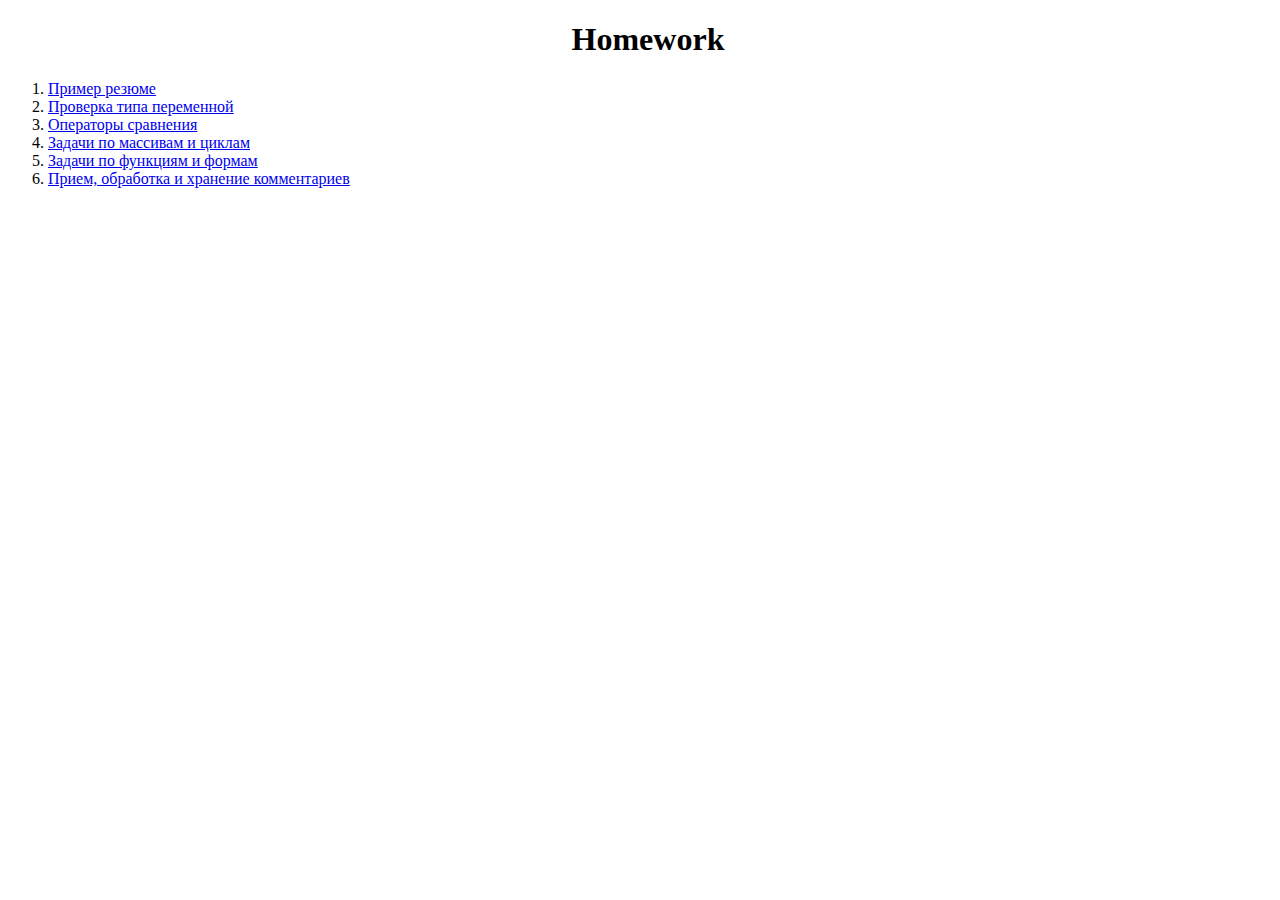
<file: index.html>
<!DOCTYPE html>
<html lang="en">
<head>
    <meta charset="UTF-8">
    <link rel="stylesheet" href="css/style.css">
    <title>Homework</title>
</head>
<body>
    <h1>Homework</h1>
    <ol>
        <li><a href="homework/resume.html" target="_blank" >Пример резюме</a></li>
        <li><a href="homework/check_variable.html" target="_blank">Проверка типа переменной</a></li>
        <li><a href="homework/comparison_operators/index.php" target="_blank">Операторы сравнения</a></li>
        <li><a href="arrays_loops_tasks/index.html" target="_blank">Задачи по массивам и циклам</a></li>
        <li><a href="functions_forms_tasks/index.html" target="_blank">Задачи по функциям и формам</a></li>
        <li><a href="comments/index.php" target="_blank">Прием, обработка и хранение комментариев</a></li>
    </ol>
</body>
</html>
</file>
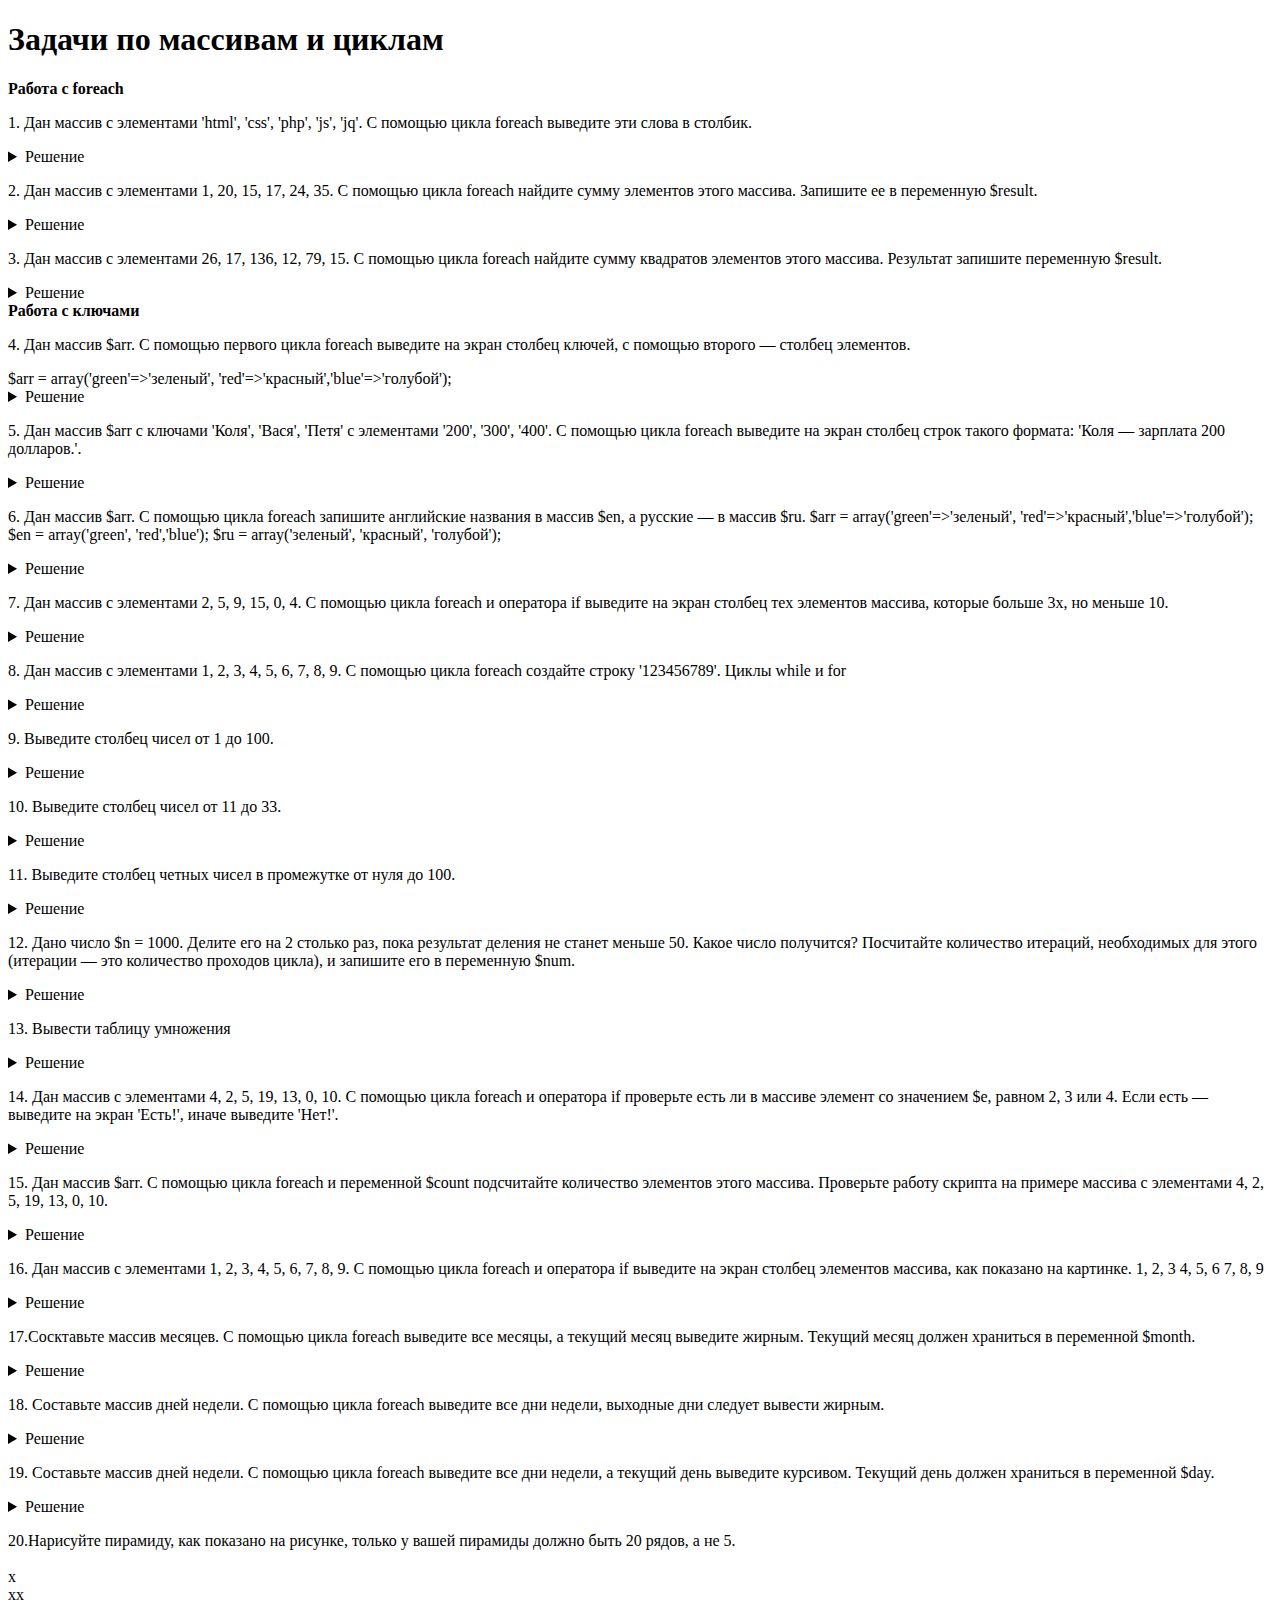
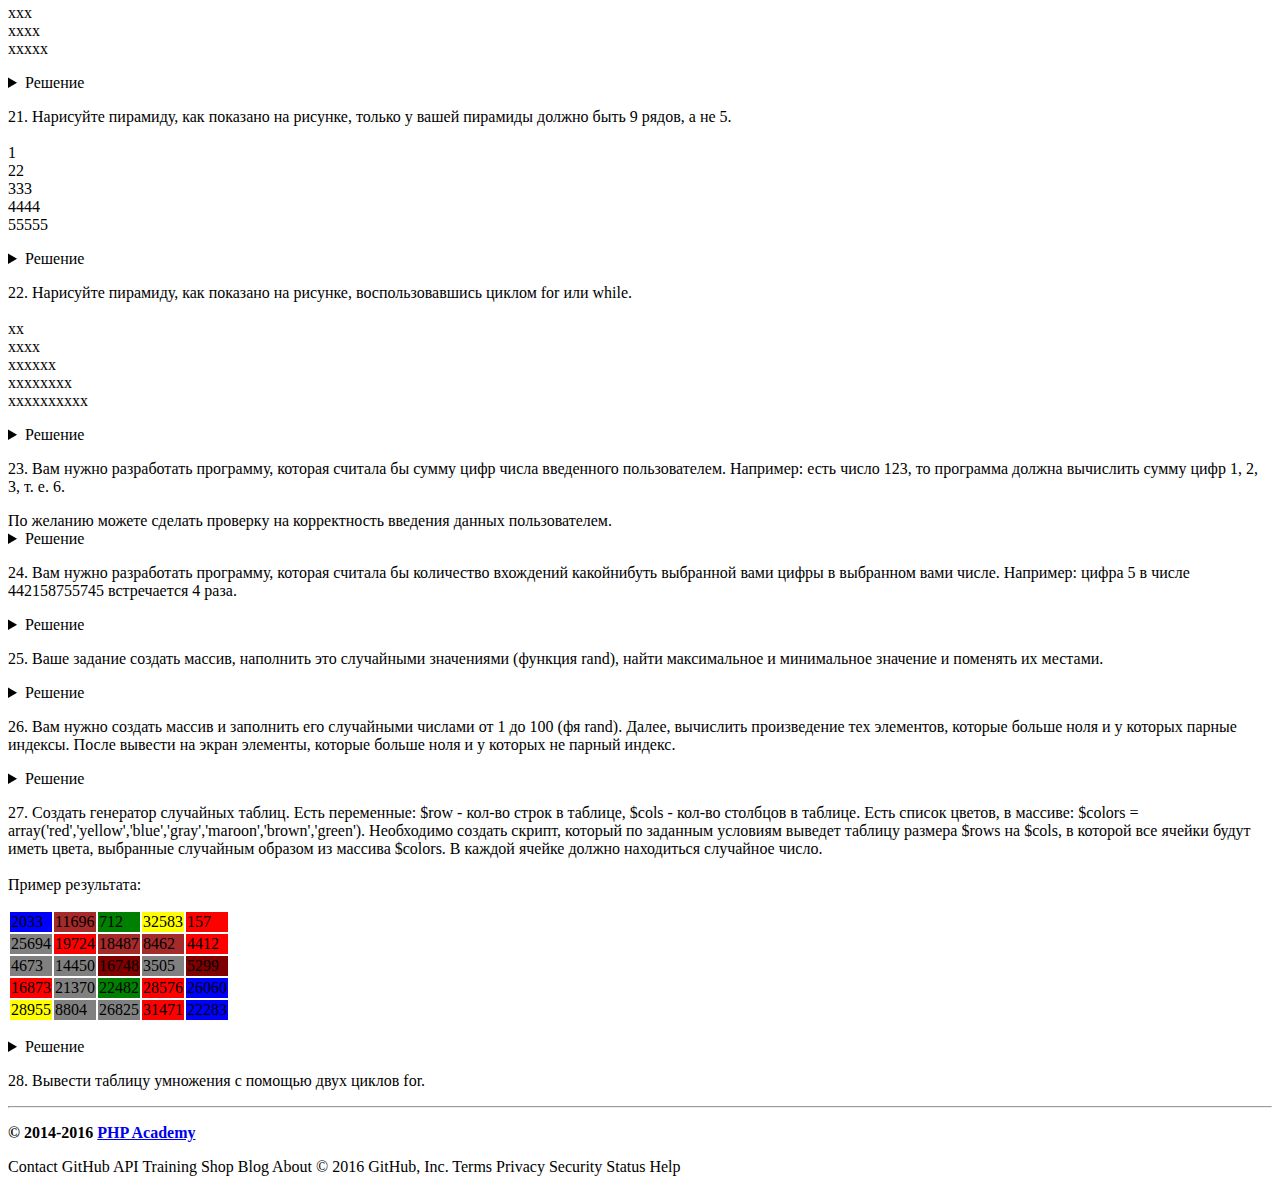
<file: arrays_loops_tasks/index.html>
<!DOCTYPE html>
<html lang="en">
<head>
    <meta charset="UTF-8">
    <title>Задачи по массивам и циклам</title>
</head>
<body>

<h1>Задачи по массивам и циклам</h1>

<b>Работа с foreach</b>
<p>1. Дан массив с элементами 'html', 'css', 'php', 'js', 'jq'. С помощью цикла foreach выведите эти слова в
    столбик.</p>
<details>
    <summary>Решение</summary>
    <p><a href="1/index.php" target="_blank">Клац!</a>
    </p>
</details>

<p>2. Дан массив с элементами 1, 20, 15, 17, 24, 35. С помощью цикла foreach найдите сумму элементов этого массива.
    Запишите ее в переменную $result.</p>
<details>
    <summary>Решение</summary>
    <p><a href="2/index.php" target="_blank">Клац!</a>
    </p>
</details>
<p>3. Дан массив с элементами 26, 17, 136, 12, 79, 15. С помощью цикла foreach найдите сумму квадратов элементов этого
    массива. Результат запишите переменную $result.</p>
<details>
    <summary>Решение</summary>
    <p><a href="3/index.php" target="_blank">Тыц!</a>
    </p>
</details>

<b>Работа с ключами</b>

<p>4. Дан массив $arr. С помощью первого цикла foreach выведите на экран столбец ключей, с
    помощью второго — столбец элементов.</p>
$arr = array('green'=>'зеленый', 'red'=>'красный','blue'=>'голубой');
<details>
    <summary>Решение</summary>
    <p><a href="4/index.php" target="_blank">Тыц!</a>
    </p>
</details>
<p>5. Дан массив $arr с ключами 'Коля', 'Вася', 'Петя' с элементами '200', '300', '400'. С помощью
    цикла foreach выведите на экран столбец строк такого формата: 'Коля — зарплата 200
    долларов.'.</p>
<details>
    <summary>Решение</summary>
    <p><a href="5/index.php" target="_blank">Тыц!</a>
    </p>
</details>
<p>6. Дан массив $arr. С помощью цикла foreach запишите английские названия в массив $en, а
    русские — в массив $ru.
    $arr = array('green'=>'зеленый', 'red'=>'красный','blue'=>'голубой');
    $en = array('green', 'red','blue');
    $ru = array('зеленый', 'красный', 'голубой');</p>
<details>
    <summary>Решение</summary>
    <p><a href="6/index.php" target="_blank">Бац!</a>
    </p>
</details>
<p>7. Дан массив с элементами 2, 5, 9, 15, 0, 4. С помощью цикла foreach и оператора if
    выведите на экран столбец тех элементов массива, которые больше 3­х, но меньше 10.</p>
<details>
    <summary>Решение</summary>
    <p><a href="7/index.php" target="_blank">Туц!</a>
    </p>
</details>
<p>8. Дан массив с элементами 1, 2, 3, 4, 5, 6, 7, 8, 9. С помощью цикла foreach создайте строку
    '­1­2­3­4­5­6­7­8­9­'.
    Циклы while и for</p>
<details>
    <summary>Решение</summary>
    <p><a href="8/index.php" target="_blank">Туц!</a>
    </p>
</details>
<p>9. Выведите столбец чисел от 1 до 100.</p>
<details>
    <summary>Решение</summary>
    <p><a href="9/index.php" target="_blank">Туц!</a>
    </p>
</details>
<p>10. Выведите столбец чисел от 11 до 33.</p>
<details>
    <summary>Решение</summary>
    <p><a href="10/index.php" target="_blank">Туц!</a>
    </p>
</details>
<p>11. Выведите столбец четных чисел в промежутке от нуля до 100.</p>
<details>
    <summary>Решение</summary>
    <p><a href="11/index.php" target="_blank">Тук!</a>
    </p>
</details>
<p>12. Дано число $n = 1000. Делите его на 2 столько раз, пока результат деления не станет
    меньше 50. Какое число получится? Посчитайте количество итераций, необходимых для
    этого (итерации — это количество проходов цикла), и запишите его в переменную $num.</p>
<details>
    <summary>Решение</summary>
    <p><a href="12/index.php" target="_blank">Тук!</a>
    </p>
</details>
<p>13. Вывести таблицу умножения</p>
<details>
    <summary>Решение</summary>
    <p><a href="13/index.php" target="_blank">Тук!</a>
    </p>
</details>
<p>14. Дан массив с элементами 4, 2, 5, 19, 13, 0, 10. С помощью цикла foreach и оператора if
    проверьте есть ли в массиве элемент со значением $e, равном 2, 3 или 4. Если есть —
    выведите на экран 'Есть!', иначе выведите 'Нет!'.</p>
<details>
    <summary>Решение</summary>
    <p><a href="14/index.php" target="_blank">Тук!</a>
    </p>
</details>
<p>15. Дан массив $arr. С помощью цикла foreach и переменной $count подсчитайте количество
    элементов этого массива. Проверьте работу скрипта на примере массива с элементами 4, 2,
    5, 19, 13, 0, 10.</p>
<details>
    <summary>Решение</summary>
    <p><a href="15/index.php" target="_blank">Тук!</a>
    </p>
</details>
<p>16. Дан массив с элементами 1, 2, 3, 4, 5, 6, 7, 8, 9. С помощью цикла foreach и оператора if
    выведите на экран столбец элементов массива, как показано на картинке.
    1, 2, 3
    4, 5, 6
    7, 8, 9</p>
<details>
    <summary>Решение</summary>
    <p><a href="16/index.php" target="_blank">Тук!</a>
    </p>
</details>
<p>17.Сосктавьте массив месяцев. С помощью цикла foreach выведите все месяцы, а текущий
    месяц выведите жирным. Текущий месяц должен храниться в переменной $month.</p>
<details>
    <summary>Решение</summary>
    <p><a href="17/index.php" target="_blank">Тук!</a>
    </p>
</details>
<p>18. Составьте массив дней недели. С помощью цикла foreach выведите все дни недели,
    выходные дни следует вывести жирным.</p>
<details>
    <summary>Решение</summary>
    <p><a href="18/index.php" target="_blank">Тук!</a>
    </p>
</details>
<p>19. Составьте массив дней недели. С помощью цикла foreach выведите все дни недели, а
    текущий день выведите курсивом. Текущий день должен храниться в переменной $day.</p>
<details>
    <summary>Решение</summary>
    <p><a href="19/index.php" target="_blank">Тук!</a>
    </p>
</details>
<p>20.Нарисуйте пирамиду, как показано на рисунке, только у вашей пирамиды должно быть 20
    рядов, а не 5.<br><br>
    x<br>
    xx<br>
    xxx<br>
    xxxx<br>
    xxxxx</p>
<details>
    <summary>Решение</summary>
    <p><a href="20/index.php" target="_blank">Тук!</a>
    </p>
</details>
<p>21. Нарисуйте пирамиду, как показано на рисунке, только у вашей пирамиды должно быть 9
    рядов, а не 5.<br><br>
    1<br>
    22<br>
    333<br>
    4444<br>
    55555</p>
<details>
    <summary>Решение</summary>
    <p><a href="21/index.php" target="_blank">Тук!</a>
    </p>
</details>
<p>22. Нарисуйте пирамиду, как показано на рисунке, воспользовавшись циклом for или while.<br><br>
    xx<br>
    xxxx<br>
    xxxxxx<br>
    xxxxxxxx<br>
    xxxxxxxxxx</p>
<details>
    <summary>Решение</summary>
    <p><a href="22/index.php" target="_blank">Тук!</a>
    </p>
</details>
<p>23. Вам нужно разработать программу, которая считала бы сумму цифр числа введенного
    пользователем. Например: есть число 123, то программа должна вычислить сумму цифр 1,
    2, 3, т. е. 6.</p>
По желанию можете сделать проверку на корректность введения данных пользователем.
<details>
    <summary>Решение</summary>
    <p><a href="23/index.html" target="_blank">Тук!</a>
    </p>
</details>
<p>24. Вам нужно разработать программу, которая считала бы количество вхождений
    какой­нибуть выбранной вами цифры в выбранном вами числе. Например: цифра 5 в числе
    442158755745 встречается 4 раза.</p>
<details>
    <summary>Решение</summary>
    <p><a href="24/index.html" target="_blank">Туц!</a>
    </p>
</details>
<p>25. Ваше задание создать массив, наполнить это случайными значениями (функция rand),
    найти максимальное и минимальное значение и поменять их местами.</p>
<details>
    <summary>Решение</summary>
    <p><a href="25/index.html" target="_blank">Туц!</a>
    </p>
</details>
<p>26. Вам нужно создать массив и заполнить его случайными числами от 1 до 100 (ф­я rand).
    Далее, вычислить произведение тех элементов, которые больше ноля и у которых парные
    индексы. После вывести на экран элементы, которые больше ноля и у которых не парный
    индекс.</p>
<details>
    <summary>Решение</summary>
    <p><a href="26/index.php" target="_blank">Туц!</a>
    </p>
</details>

<p>27. Создать генератор случайных таблиц. Есть переменные: $row - кол-во строк в таблице, $cols - кол-во столбцов в
    таблице. Есть список цветов, в массиве: $colors = array('red','yellow','blue','gray','maroon','brown','green').
    Необходимо создать скрипт, который по заданным условиям выведет таблицу размера $rows на $cols, в которой все ячейки
    будут иметь цвета, выбранные случайным образом из массива $colors. В каждой ячейке должно находиться случайное
    число. <br><br>

    Пример результата:<br>

<table>
    <tr>
        <td style='background-color:blue'>2033</td>
        <td style='background-color:brown'>11696</td>
        <td style='background-color:green'>712</td>
        <td style='background-color:yellow'>32583</td>
        <td style='background-color:red'>157</td>
    </tr>
    <tr>
        <td style='background-color:gray'>25694</td>
        <td style='background-color:red'>19724</td>
        <td style='background-color:brown'>18487</td>
        <td style='background-color:brown'>8462</td>
        <td style='background-color:red'>4412</td>
    </tr>
    <tr>
        <td style='background-color:gray'>4673</td>
        <td style='background-color:gray'>14450</td>
        <td style='background-color:maroon'>16748</td>
        <td style='background-color:gray'>3505</td>
        <td style='background-color:maroon'>5299</td>
    </tr>
    <tr>
        <td style='background-color:red'>16873</td>
        <td style='background-color:gray'>21370</td>
        <td style='background-color:green'>22482</td>
        <td style='background-color:red'>28576</td>
        <td style='background-color:blue'>26060</td>
    </tr>
    <tr>
        <td style='background-color:yellow'>28955</td>
        <td style='background-color:gray'>8804</td>
        <td style='background-color:gray'>26825</td>
        <td style='background-color:red'>31471</td>
        <td style='background-color:blue'>22283</td>
    </tr>
</table>

</p>
<details>
    <summary>Решение</summary>
    <p><a href="27/index.html" target="_blank">Туц!</a>
    </p>
</details>
<p>28. Вывести таблицу умножения с помощью двух циклов for.</p>


<hr>

<p>
    <b>&copy; 2014-2016 <a href="http://php-academy.kiev.ua/" target="_blank">PHP Academy</a></b>
</p>

</body>
</html>
Contact GitHub API Training Shop Blog About
© 2016 GitHub, Inc. Terms Privacy Security Status Help
</file>
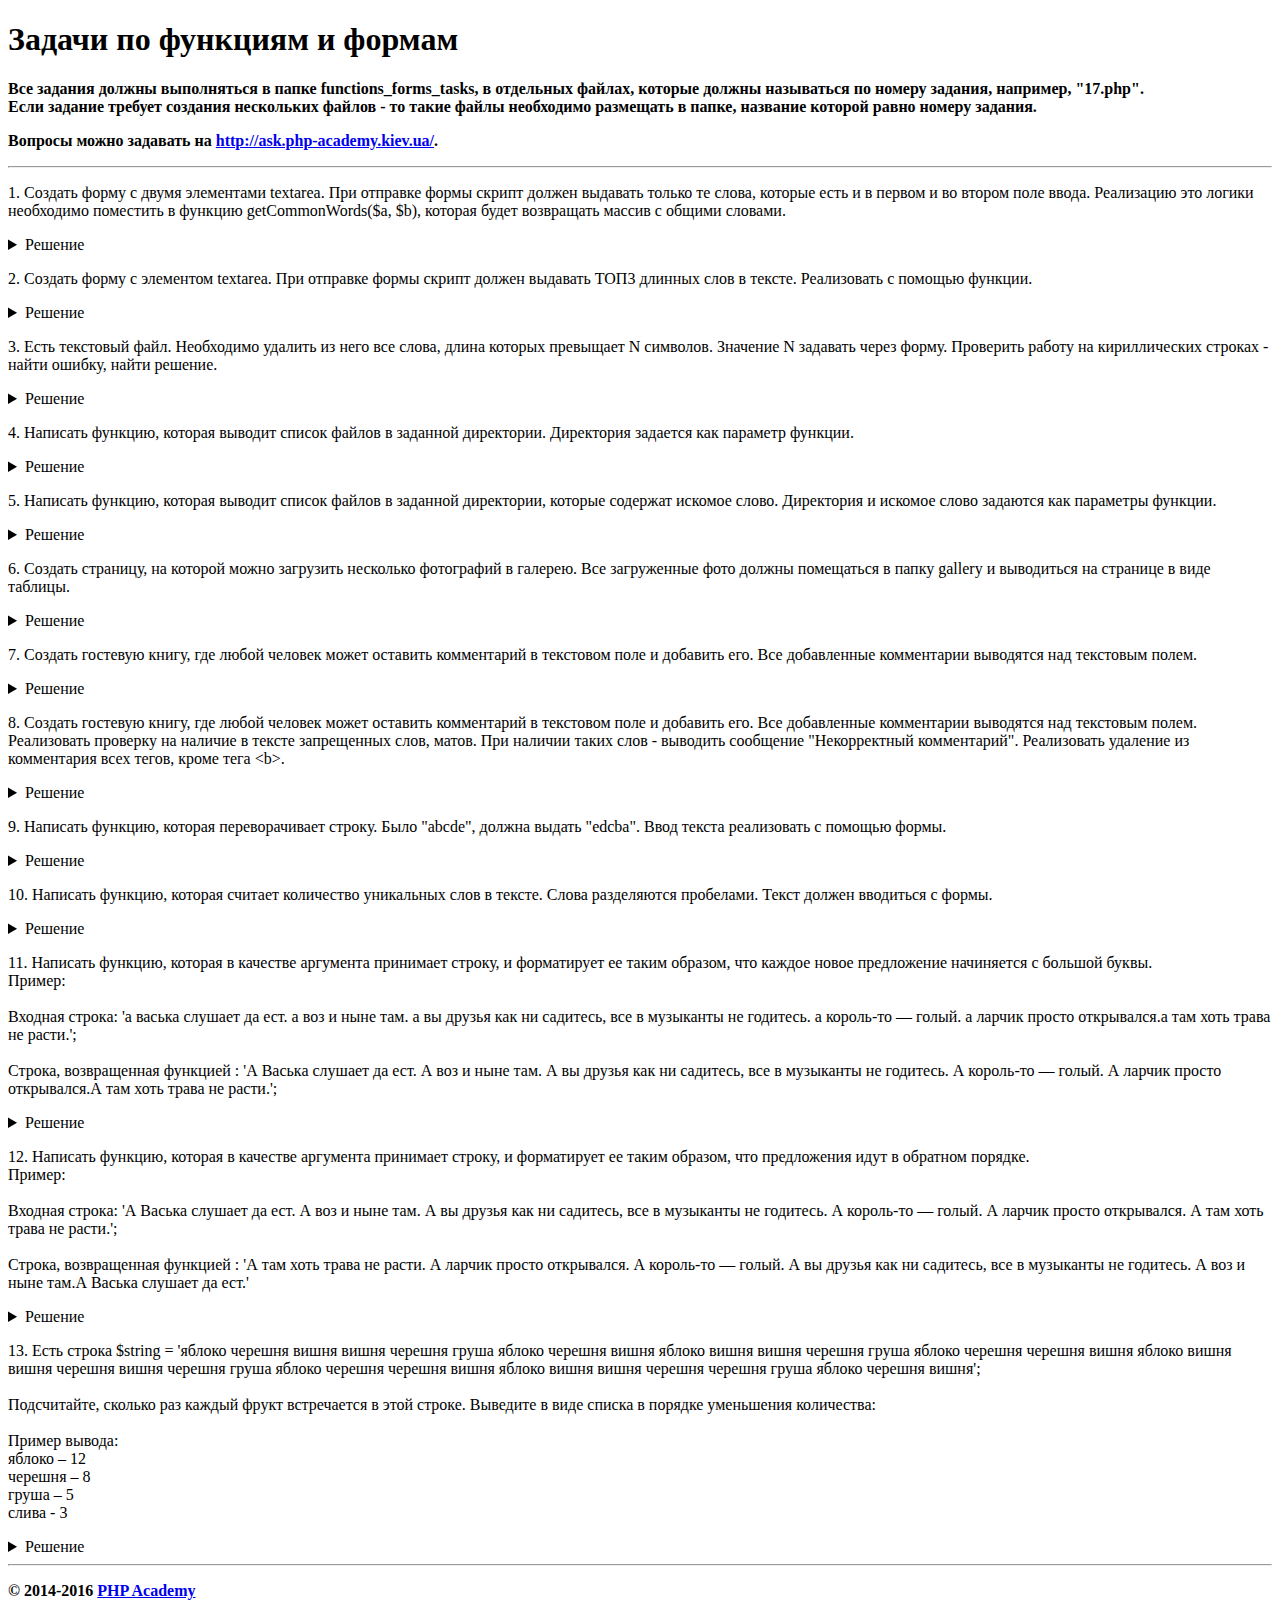
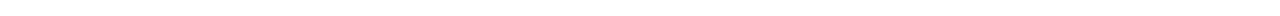
<file: functions_forms_tasks/index.html>
<!DOCTYPE html>
<html lang="en">
<head>
    <meta charset="UTF-8">
    <title>Title</title>
</head>
<body>

</body>
</html><!DOCTYPE html>
<html lang="en">
<head>
    <meta charset="UTF-8">
    <title>Задачи по функциям и формам</title>
</head>
<body>

<h1>Задачи по функциям и формам</h1>

<p><b>Все задания должны выполняться в папке functions_forms_tasks, в отдельных файлах, которые должны называться по номеру задания, например, "17.php".<br>
    Если задание требует создания нескольких файлов - то такие файлы необходимо размещать в папке, название которой равно номеру задания.</b>
</p>

<p>
    <b>Вопросы можно задавать на <a href="http://ask.php-academy.kiev.ua/" target="_blank">http://ask.php-academy.kiev.ua/</a>.</b>
</p>

<hr>

<p>1. Создать форму с двумя элементами textarea. При отправке формы скрипт должен выдавать только те слова, которые есть и в первом и во втором поле ввода.
    Реализацию это логики необходимо поместить в функцию getCommonWords($a, $b), которая будет возвращать массив с общими словами.
</p>
<details>
    <summary>Решение</summary>
    <p><a href="1.php" target="_blank">Смотреть!</a>
    </p>
</details>

<p>2. Создать форму с элементом textarea. При отправке формы скрипт должен выдавать ТОП3 длинных слов в тексте. Реализовать с помощью функции.</p>
<details>
    <summary>Решение</summary>
    <p><a href="2.php" target="_blank">Смотреть!</a>
    </p>
</details>

<p>3. Есть текстовый файл. Необходимо удалить из него все слова, длина которых превыщает N символов. Значение N задавать через форму. Проверить работу на кириллических строках - найти ошибку, найти решение.</p>
<details>
    <summary>Решение</summary>
    <p><a href="3.php" target="_blank">Смотреть!</a>
    </p>
</details>
<p>4. Написать функцию, которая выводит список файлов в заданной директории. Директория задается как параметр функции.</p>
<details>
    <summary>Решение</summary>
    <p><a href="4.php" target="_blank">Смотреть!</a>
    </p>
</details>
<p>5. Написать функцию, которая выводит список файлов в заданной директории, которые содержат искомое слово.  Директория и искомое слово задаются как параметры функции.</p>
<details>
    <summary>Решение</summary>
    <p><a href="5.php" target="_blank">Смотреть!</a>
    </p>
</details>
<p>6. Создать страницу, на которой можно загрузить несколько фотографий в галерею. Все загруженные фото должны помещаться в папку gallery и выводиться на странице в виде таблицы.</p>
<details>
    <summary>Решение</summary>
    <p><a href="6.php" target="_blank">Смотреть!</a>
    </p>
</details>
<p>7. Создать гостевую книгу, где любой человек может оставить комментарий в текстовом поле и добавить его. Все добавленные комментарии выводятся над текстовым полем.</p>
<details>
    <summary>Решение</summary>
    <p><a href="7.php" target="_blank">Смотреть!</a>
    </p>
</details>
<p>8. Создать гостевую книгу, где любой человек может оставить комментарий в текстовом поле и добавить его. Все добавленные комментарии выводятся над текстовым полем.
    Реализовать проверку на наличие в тексте запрещенных слов, матов. При наличии таких слов - выводить сообщение "Некорректный комментарий". Реализовать удаление из комментария всех тегов, кроме тега &lt;b&gt;.</p>
<details>
    <summary>Решение</summary>
    <p><a href="8.php" target="_blank">Смотреть!</a>
    </p>
</details>
<p>9. Написать функцию, которая переворачивает строку. Было "abcde", должна выдать "edcba". Ввод текста реализовать с помощью формы.</p>
<details>
    <summary>Решение</summary>
    <p><a href="9.php" target="_blank">Смотреть!</a>
    </p>
</details>
<p>10. Написать функцию, которая считает количество уникальных слов в тексте. Слова разделяются пробелами. Текст должен вводиться с формы.</p>
<details>
    <summary>Решение</summary>
    <p><a href="10.php" target="_blank">Смотреть!</a>
    </p>
</details>
<p>11. Написать функцию, которая в качестве аргумента принимает строку, и форматирует ее таким образом, что каждое новое предложение начиняется с большой буквы.<br>
    Пример:<br><br>
    Входная строка: 'а васька слушает да ест. а воз и ныне там. а вы друзья как ни садитесь, все в музыканты не годитесь. а король-то — голый. а ларчик просто открывался.а там хоть трава не расти.';<br><br>
    Строка, возвращенная функцией :  'А Васька слушает да ест. А воз и ныне там. А вы друзья как ни садитесь, все в музыканты не годитесь. А король-то — голый. А ларчик просто открывался.А там хоть трава не расти.';</p>
<details>
    <summary>Решение</summary>
    <p><a href="11.php" target="_blank">Смотреть!</a>
    </p>
</details>

<p>12. Написать функцию, которая в качестве аргумента принимает строку, и форматирует ее таким образом, что предложения идут в обратном порядке.<br>
    Пример:<br><br>
    Входная строка:  'А Васька слушает да ест. А воз и ныне там. А вы друзья как ни садитесь, все в музыканты не годитесь. А король-то — голый. А ларчик просто открывался. А там хоть трава не расти.';<br><br>
    Строка, возвращенная функцией :  'А там хоть трава не расти. А ларчик просто открывался. А король-то — голый. А вы друзья как ни садитесь, все в музыканты не годитесь. А воз и ныне там.А Васька слушает да ест.'
</p>
<details>
    <summary>Решение</summary>
    <p><a href="12.php" target="_blank">Смотреть!</a>
    </p>
</details>
<p>
    13. Есть строка $string = 'яблоко черешня вишня вишня черешня груша яблоко черешня вишня яблоко вишня вишня черешня груша яблоко черешня черешня вишня яблоко вишня вишня черешня вишня черешня груша яблоко черешня черешня вишня яблоко вишня вишня черешня черешня груша яблоко черешня вишня';<br>
    <br>
    Подсчитайте, сколько раз каждый фрукт встречается в этой строке. Выведите  в виде списка в порядке уменьшения количества:<br><br>


    Пример вывода:<br>
    яблоко – 12<br>
    черешня – 8<br>
    груша – 5<br>
    слива - 3<br>
</p>
<details>
    <summary>Решение</summary>
    <p><a href="13.php" target="_blank">Смотреть!</a>
    </p>
</details>
<hr>

<p>
    <b>&copy; 2014-2016 <a href="http://php-academy.kiev.ua/" target="_blank">PHP Academy</a></b>
</p>

</body>
</html>
</file>
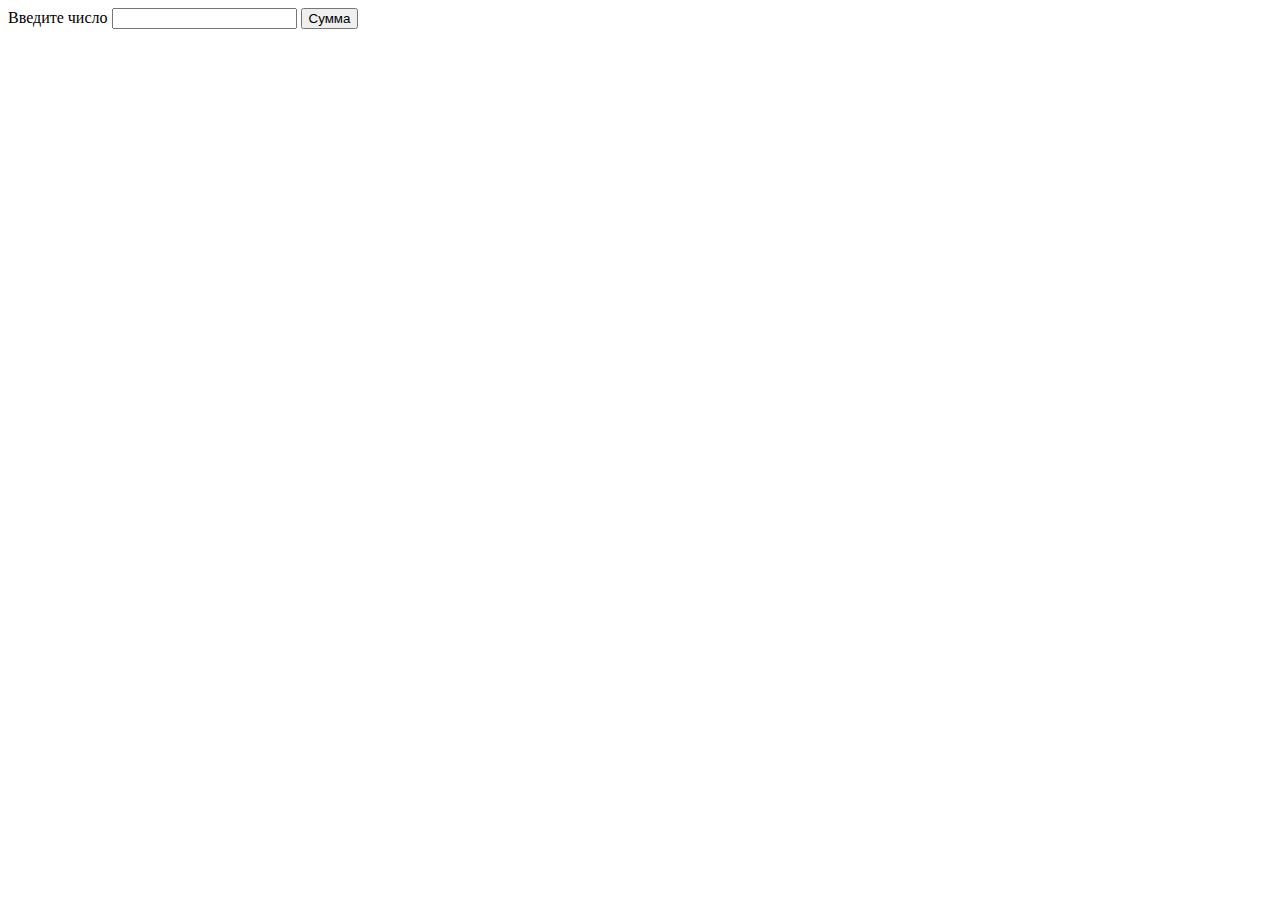
<file: arrays_loops_tasks/23/index.html>
<!DOCTYPE html>
<html lang="en">
<head>
    <meta charset="UTF-8">
    <title>Сумма цифр</title>
</head>
<body>

<form method="post" action="total.php" target="_blank">

    <label for="numbers">Введите число</label>
    <input type="text" name="numbers" id="numbers">
    <input type="submit" name="send" value="Сумма">

</form>
</body>
</html>
</file>
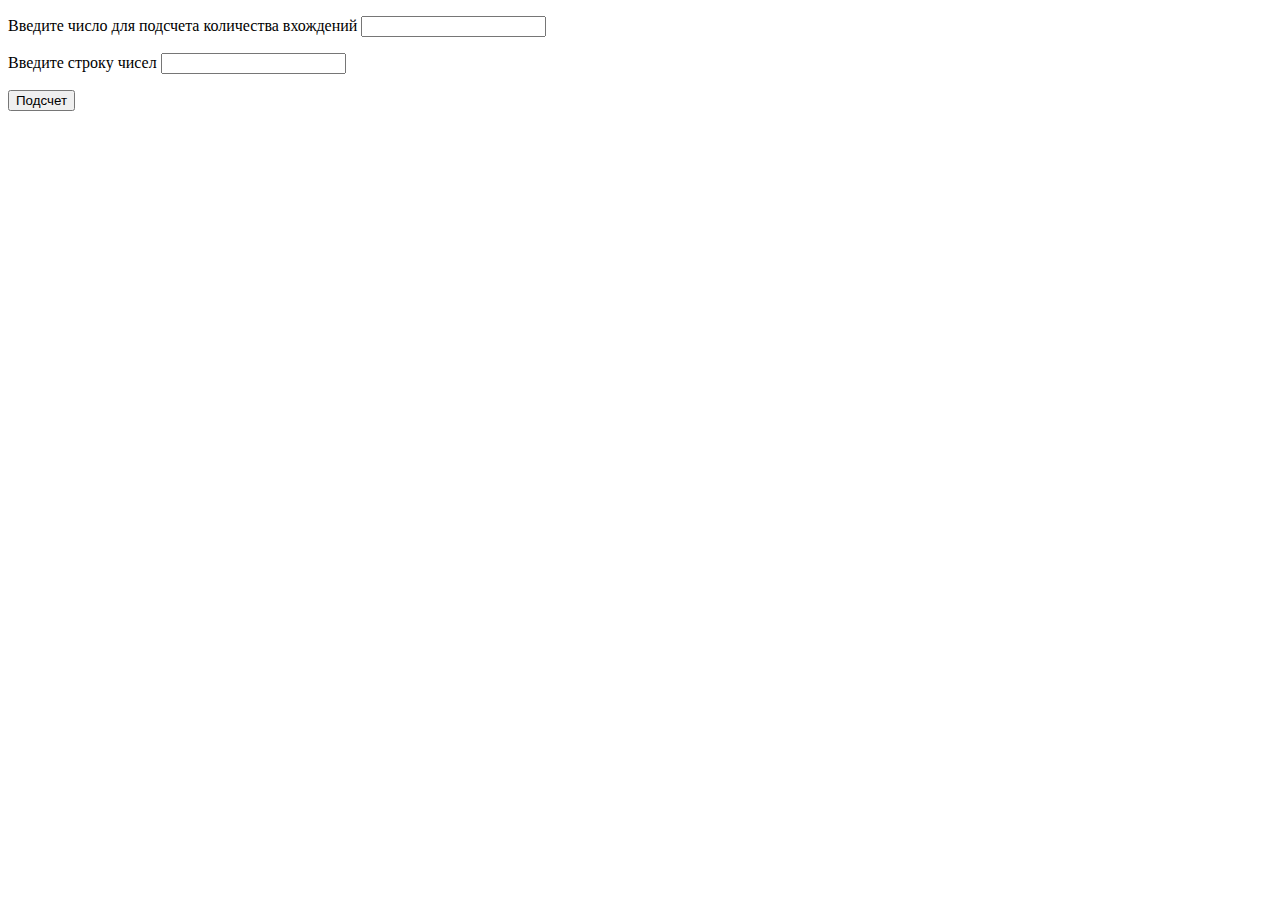
<file: arrays_loops_tasks/24/index.html>
<!DOCTYPE html>
<html lang="en">
<head>
    <meta charset="UTF-8">
    <title>Количество вхождений</title>
</head>
<body>

<form method="post" action="amount.php" target="_blank">

    <p>
        <label for="num">Введите число для подсчета количества вхождений</label>
        <input type="text" name="num" id="num" maxlength="1">
    </p>
    <p>
        <label for="numbers">Введите строку чисел</label>
        <input type="text" name="numbers" id="numbers">
    </p>
    <input type="submit" name="send" value="Подсчет">

</form>

</body>
</html>
</file>
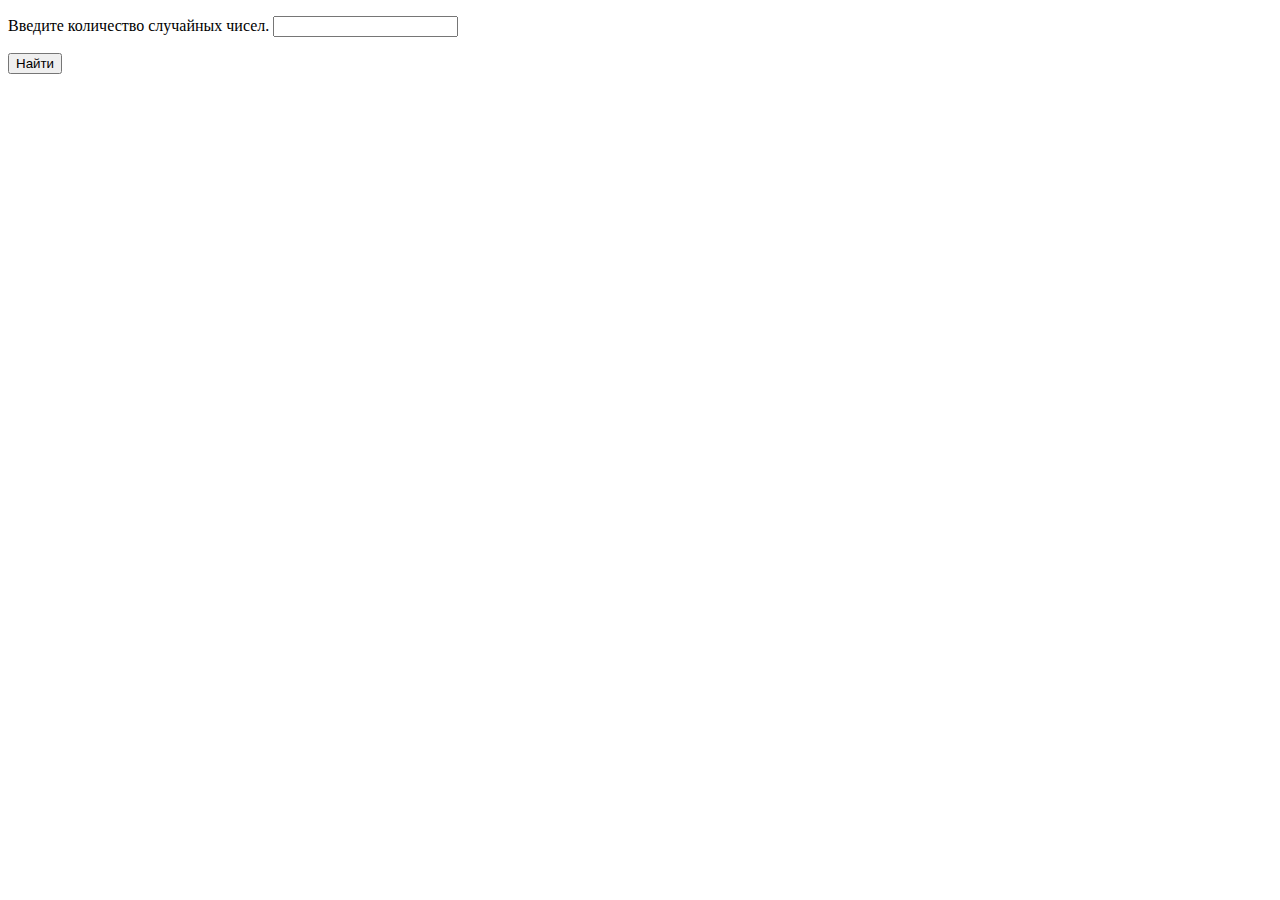
<file: arrays_loops_tasks/25/index.html>
<!DOCTYPE html>
<html lang="en">
<head>
    <meta charset="UTF-8">
    <title>Максимальное и минимальное значение</title>
</head>
<body>

<form method="post" action="min_max.php" target="_blank">

    <p>
        <label for="num">Введите количество случайных чисел.</label>
        <input type="text" name="num" id="num" maxlength="1000">
    </p>

    <input type="submit" name="send" value="Найти">

</form>

</body>
</html>
</file>
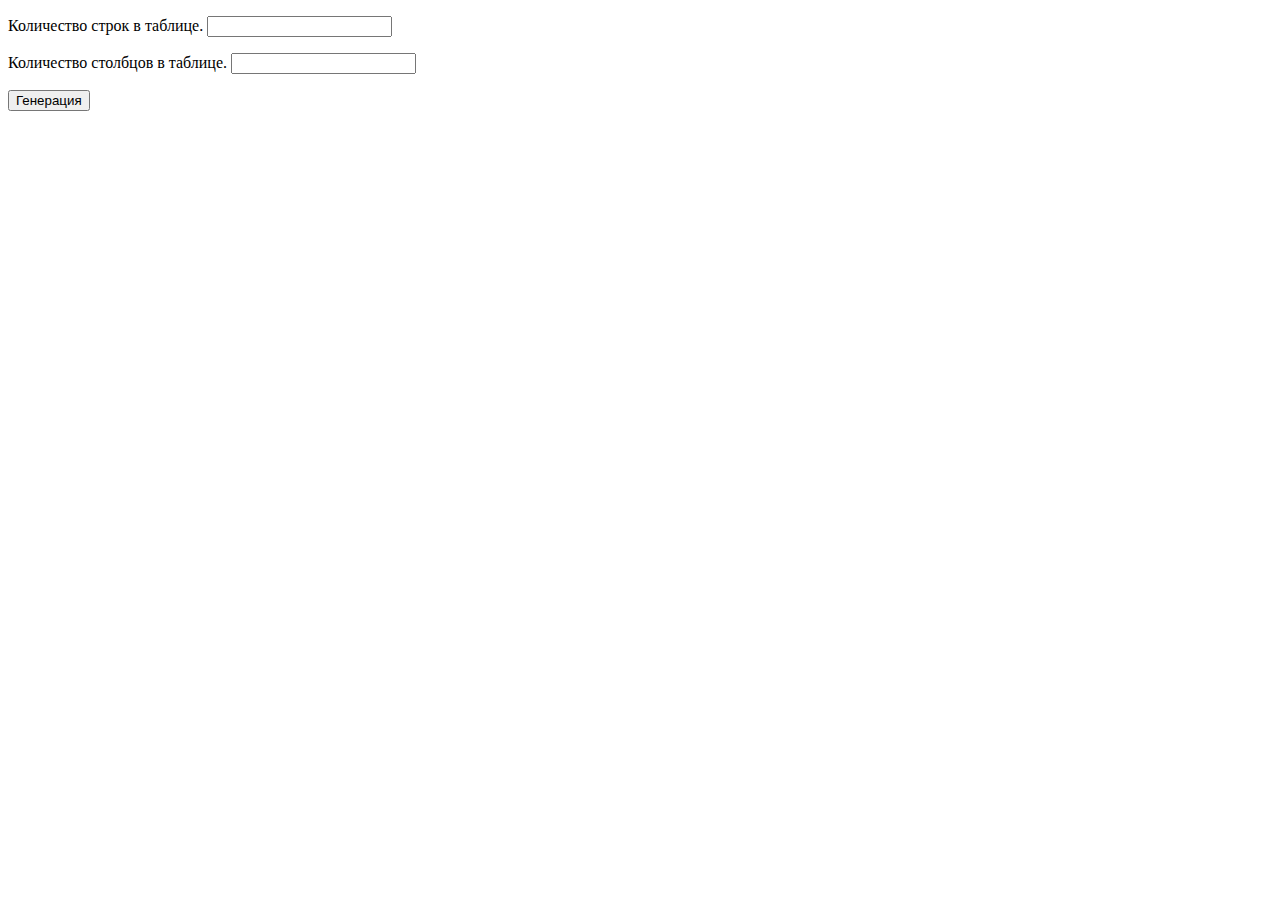
<file: arrays_loops_tasks/27/index.html>
<!DOCTYPE html>
<html lang="en">
<head>
    <meta charset="UTF-8">
    <title>Color table</title>
</head>
<body>

<form method="post" action="table.php" target="_blank">

    <p>
        <label for="row">Количество строк в таблице.</label>
        <input type="text" name="row" id="row" maxlength="100">
    </p>
    <p>
        <label for="col">Количество столбцов в таблице.</label>
        <input type="text" name="col" id="col" maxlength="100">
    </p>

    <input type="submit" name="send" value="Генерация">

</form>

</body>
</html>
</file>
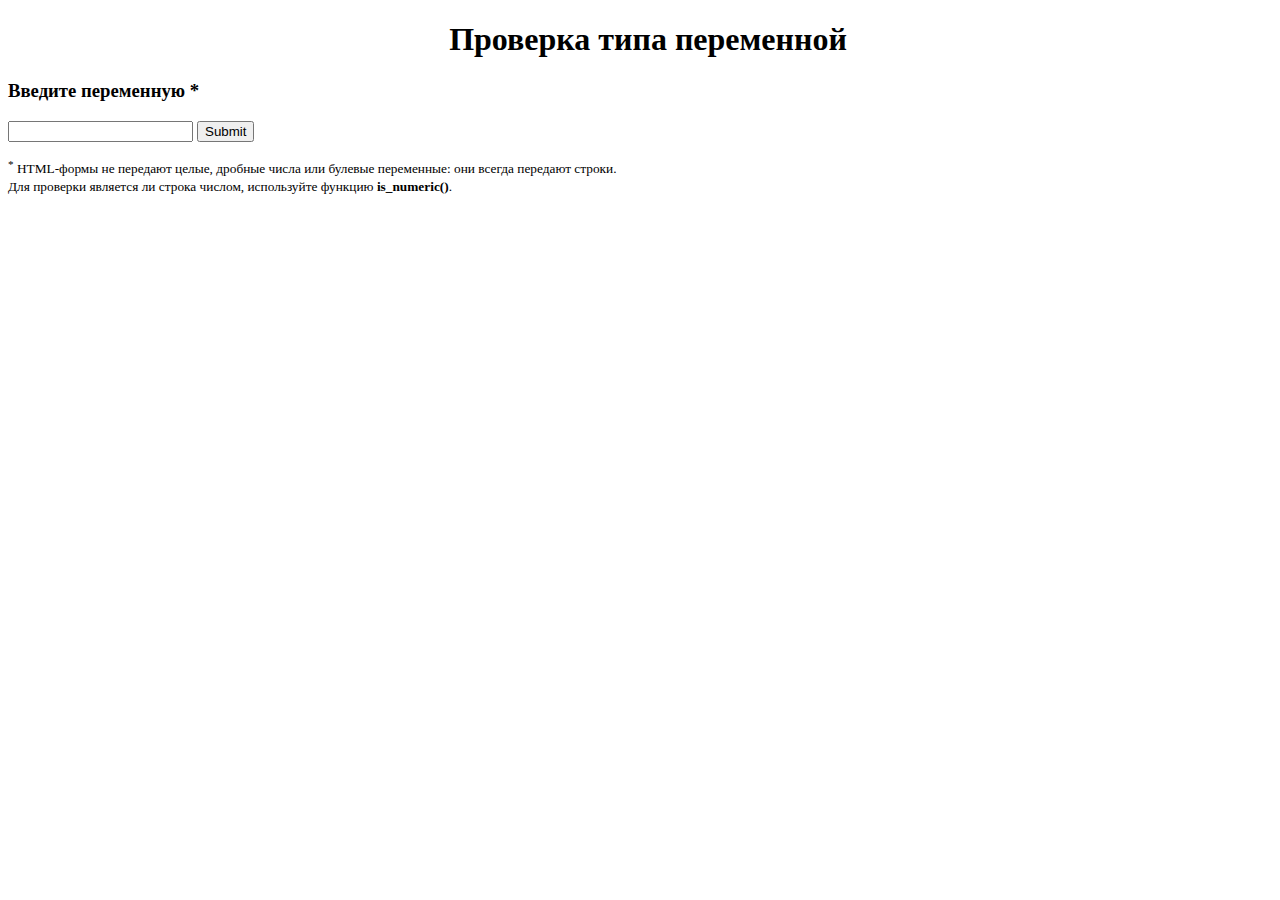
<file: homework/check_variable.html>
<!DOCTYPE html>
<html lang="en">
<head>
    <meta charset="UTF-8">
    <link rel="stylesheet" href="../css/style.css">
    <title>Проверка типа переменной</title>
</head>
<body>
    <h1>Проверка типа переменной</h1>

    <form method="post" action="check_var.php">
        <label for="variable"> <h3>Введите переменную *</h3></label>
        <input type="text" name="variable" id="variable">
        <input type="submit" name="send">
</form>

    <p><small><sup>*</sup> HTML-формы не передают целые, дробные числа или булевые переменные: они всегда передают строки.<br>
        Для проверки является ли строка числом, используйте функцию <strong>is_numeric()</strong>.</small></p>
</body>
</html>
</file>
<file: css/style.css>
h1 {
    text-align: center;
}

body {
    width: 100%;
}

.input_compare {
    margin: 10px;

}

.form_compare {
    text-align: center;
}

.submit_compare {
    margin: 5px;
}

.result_compare {
    text-align: center;
}

.txtarea1, .txtarea2 {
    float: left;
    margin-left: 100px;
}

.button {
    clear: both;
}

.result table td {
    border: 1px solid black;
    padding: 5px;
}

/* Function */
/* Exercise #7 */

#guest_book {
    width: 800px;
    margin: auto;
    border: 2px solid;
}

#guest_book_head {
    width: auto;
    background-color: #0A64A4;
    color: #fff;
    padding: 3px;
}

#guest_book_head p {
    margin-left: 20px;
}

#comments {
    width: 800px;
    background-color: #FFDA73;
    margin-bottom: 65px;
}

.guest_book_field {
    padding: 2px 0;
    display: inline-flex;
}

.guest_book_field label {
    padding-right: 5px;
    padding-left: 5px;
}

.guest_book_field textarea {
    margin-right: 10px;
}

#guest_book_fields {
    width: 800px;
    position: fixed;
    bottom: 0;
    background-color: #0A64A4;
    padding: 5px 0;
    text-align: center;
}

table {
    width: 100%;
}

table td {
    border: 1px solid;
    padding-left: 10px;
}
</file>
